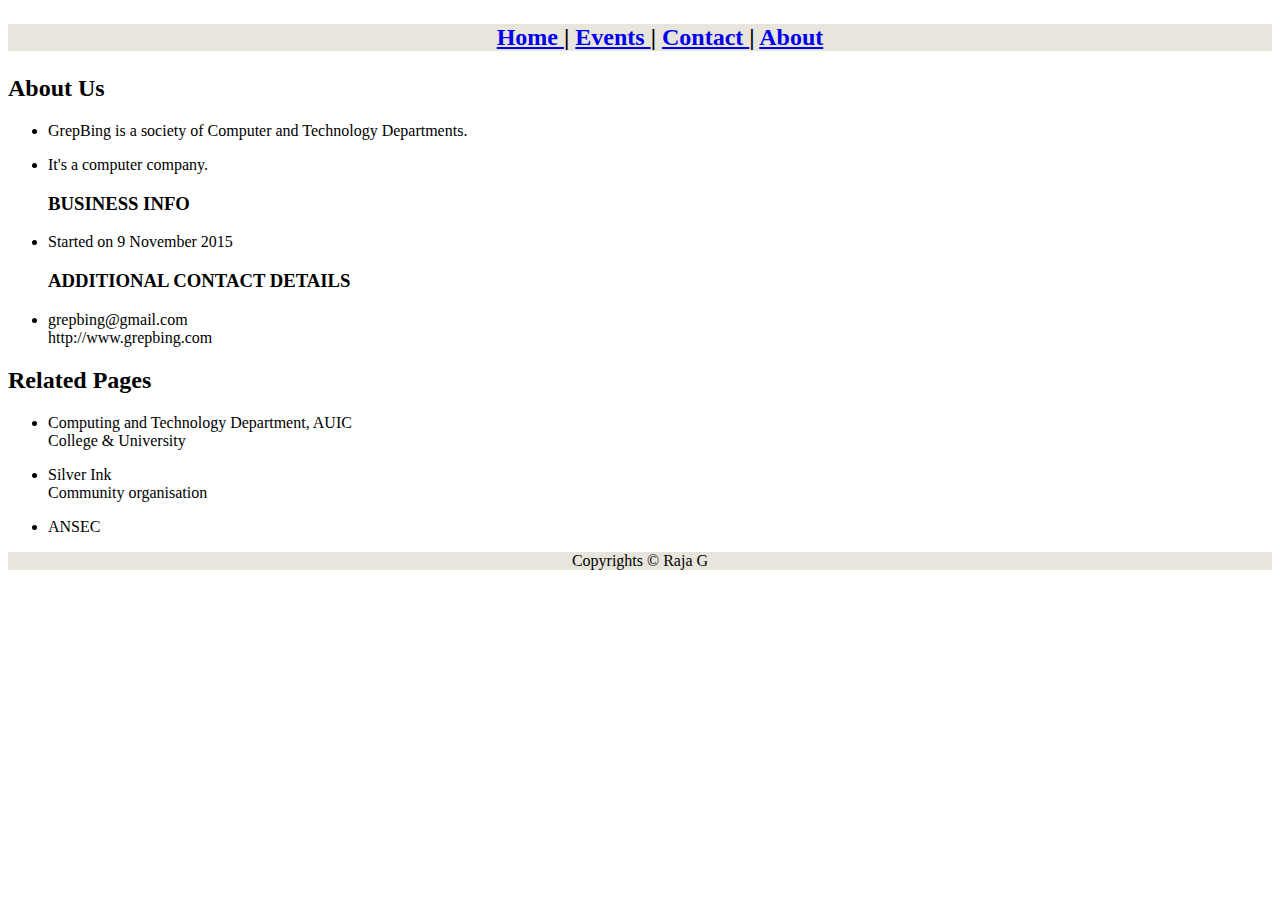
<file: Grepbing/about.html>
<!DOCTYPE html>
<html lang="en" dir="ltr">
  <head>
    <meta charset="utf-8">
    <title></title>
    <link rel="stylesheet" href="./css/theme.css">

  </head>
  <header>
    <h2><nav>
        <ul>

        <a href="./index.html"> Home </a> | <a href="./event.html"> Events </a> | <a href="./contact.html" > Contact </a> | <a href="./about.html"> About </a></ul>
      </nav>
</h2>
    <div class="logo">



    </div>

  </header>


  <body>




    <section>
          <h2>About Us</h2>
        </ul>
        <ul>
          <li>GrepBing is a society of Computer and Technology Departments.</li>
         </ul>

        <ul>
         <li>It's a computer company.</li>
</ul>
<ul>
  <h3>BUSINESS INFO</h3>
<li>
Started on 9 November 2015</li>
<h3>ADDITIONAL CONTACT DETAILS</h3>
<li>
grepbing@gmail.com</li>
http://www.grepbing.com
    </section>


    <body>
<h2> Related Pages
</h2>
  <p>
<ul>

<li>Computing and Technology Department, AUIC </li>
College & University</ul>
<ul><li>
Silver Ink </li>

Community organisation
</ul>
<ul>
  <li>ANSEC </li>
</ul>

</p>
  </body>
  <footer>
      Copyrights &copy; Raja G
    </footer>
</html>
</file>
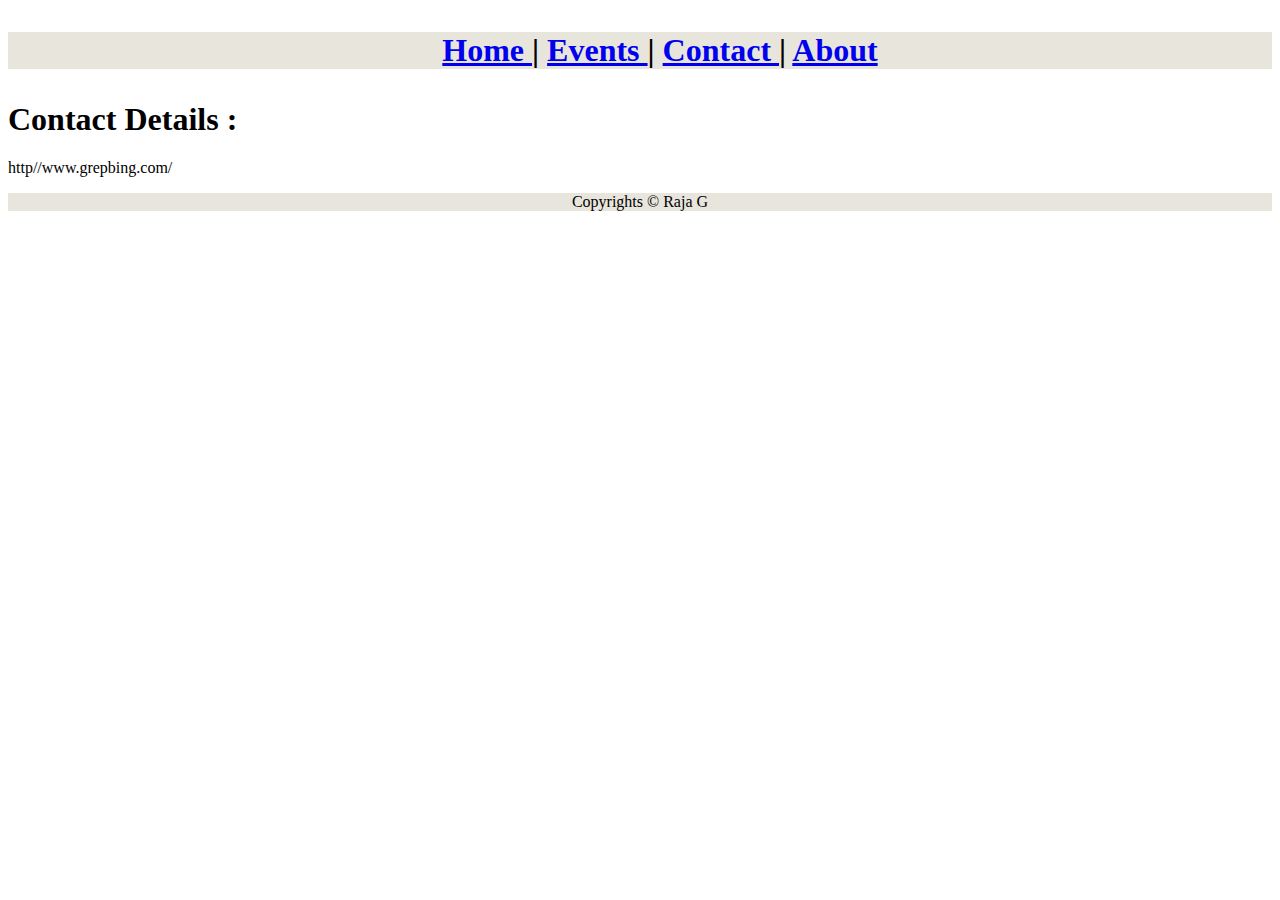
<file: Grepbing/contact.html>
<!DOCTYPE html>
<html lang="en" dir="ltr">
  <head>
    <meta charset="utf-8">
    <title></title>
    <link rel="stylesheet" href="./css/theme.css">
  </head>
  <header>
    <h1><nav>
        <ul>

        <a href="./index.html"> Home </a> | <a href="./event.html"> Events </a> | <a href="./contact.html" > Contact </a> | <a href="./about.html"> About </a></ul>
      </nav>
</h1>
    <!-- <div class="logo">



    </div> -->

  </header>
  <body>

    <h1> Contact Details :</h1>
    <p>http//www.grepbing.com/</p>

  </body>
  <footer>
    Copyrights &copy; Raja G
    </footer>
</html>
</file>
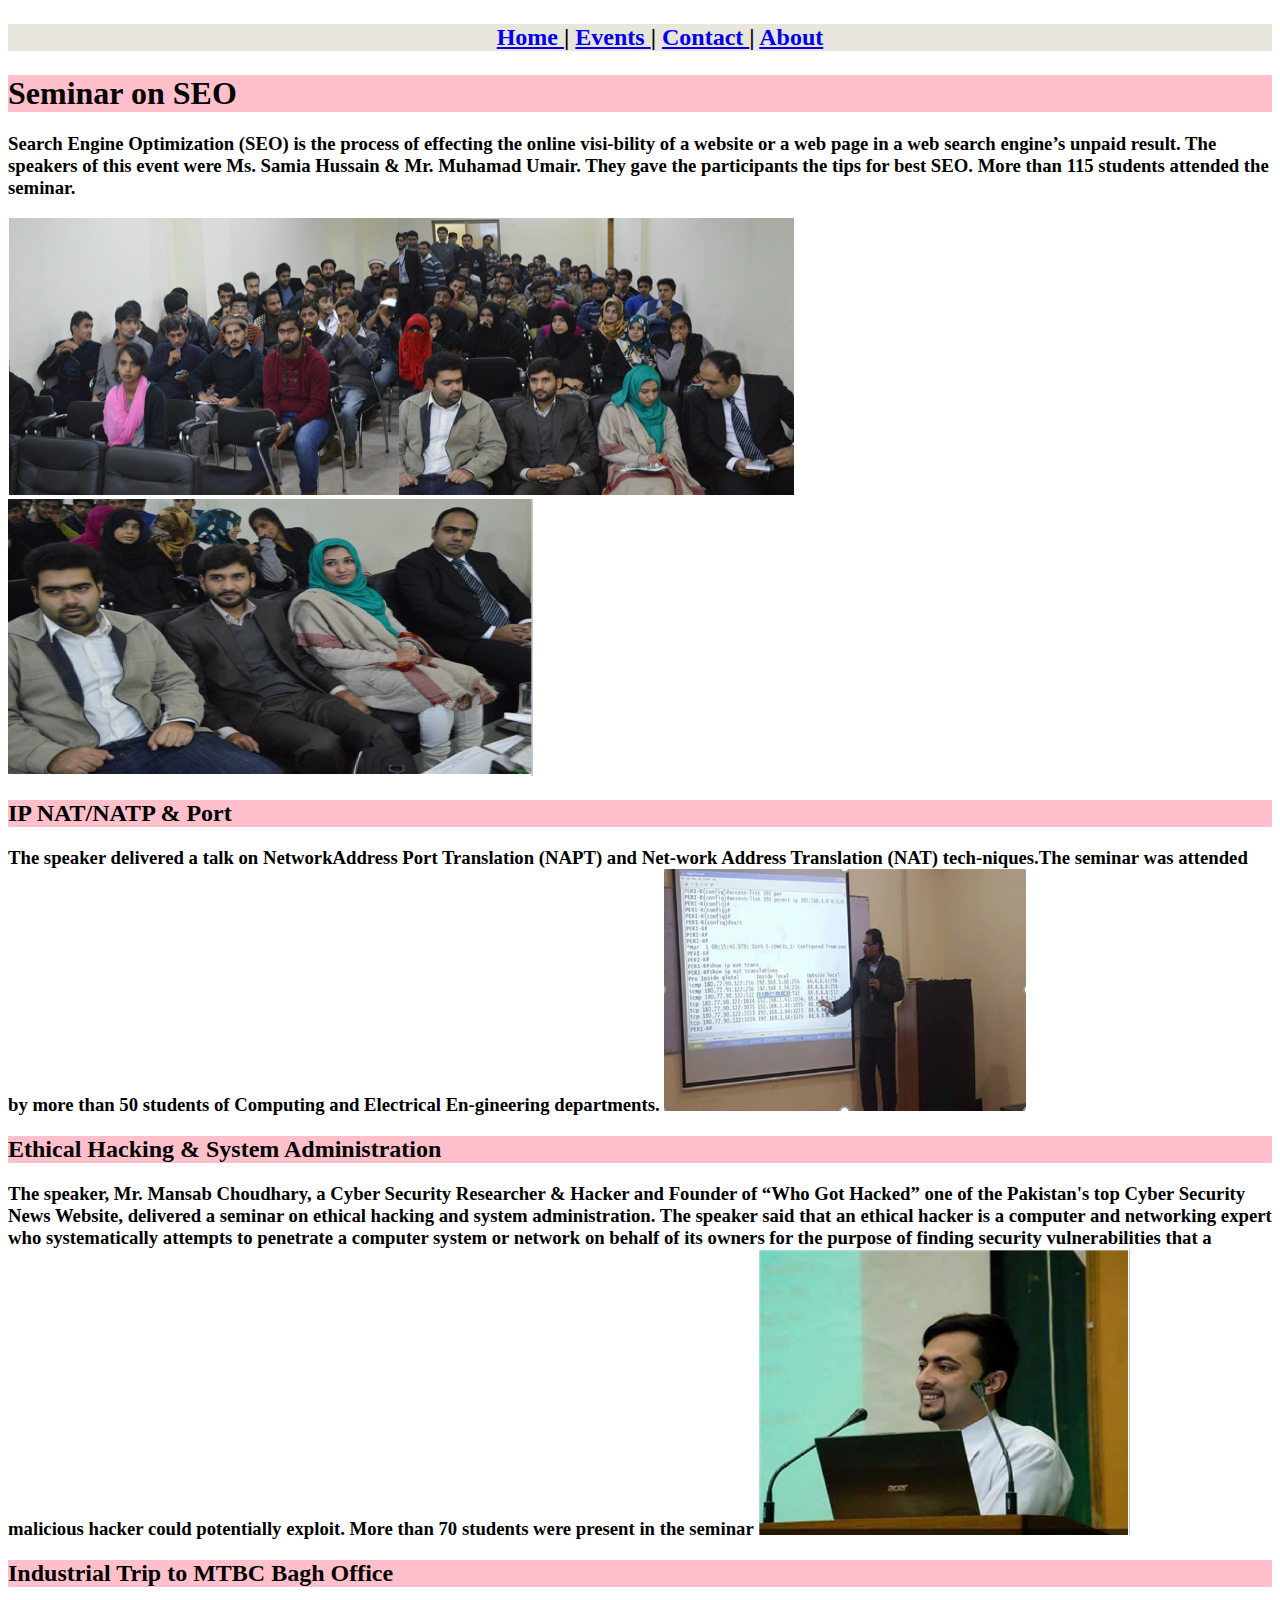
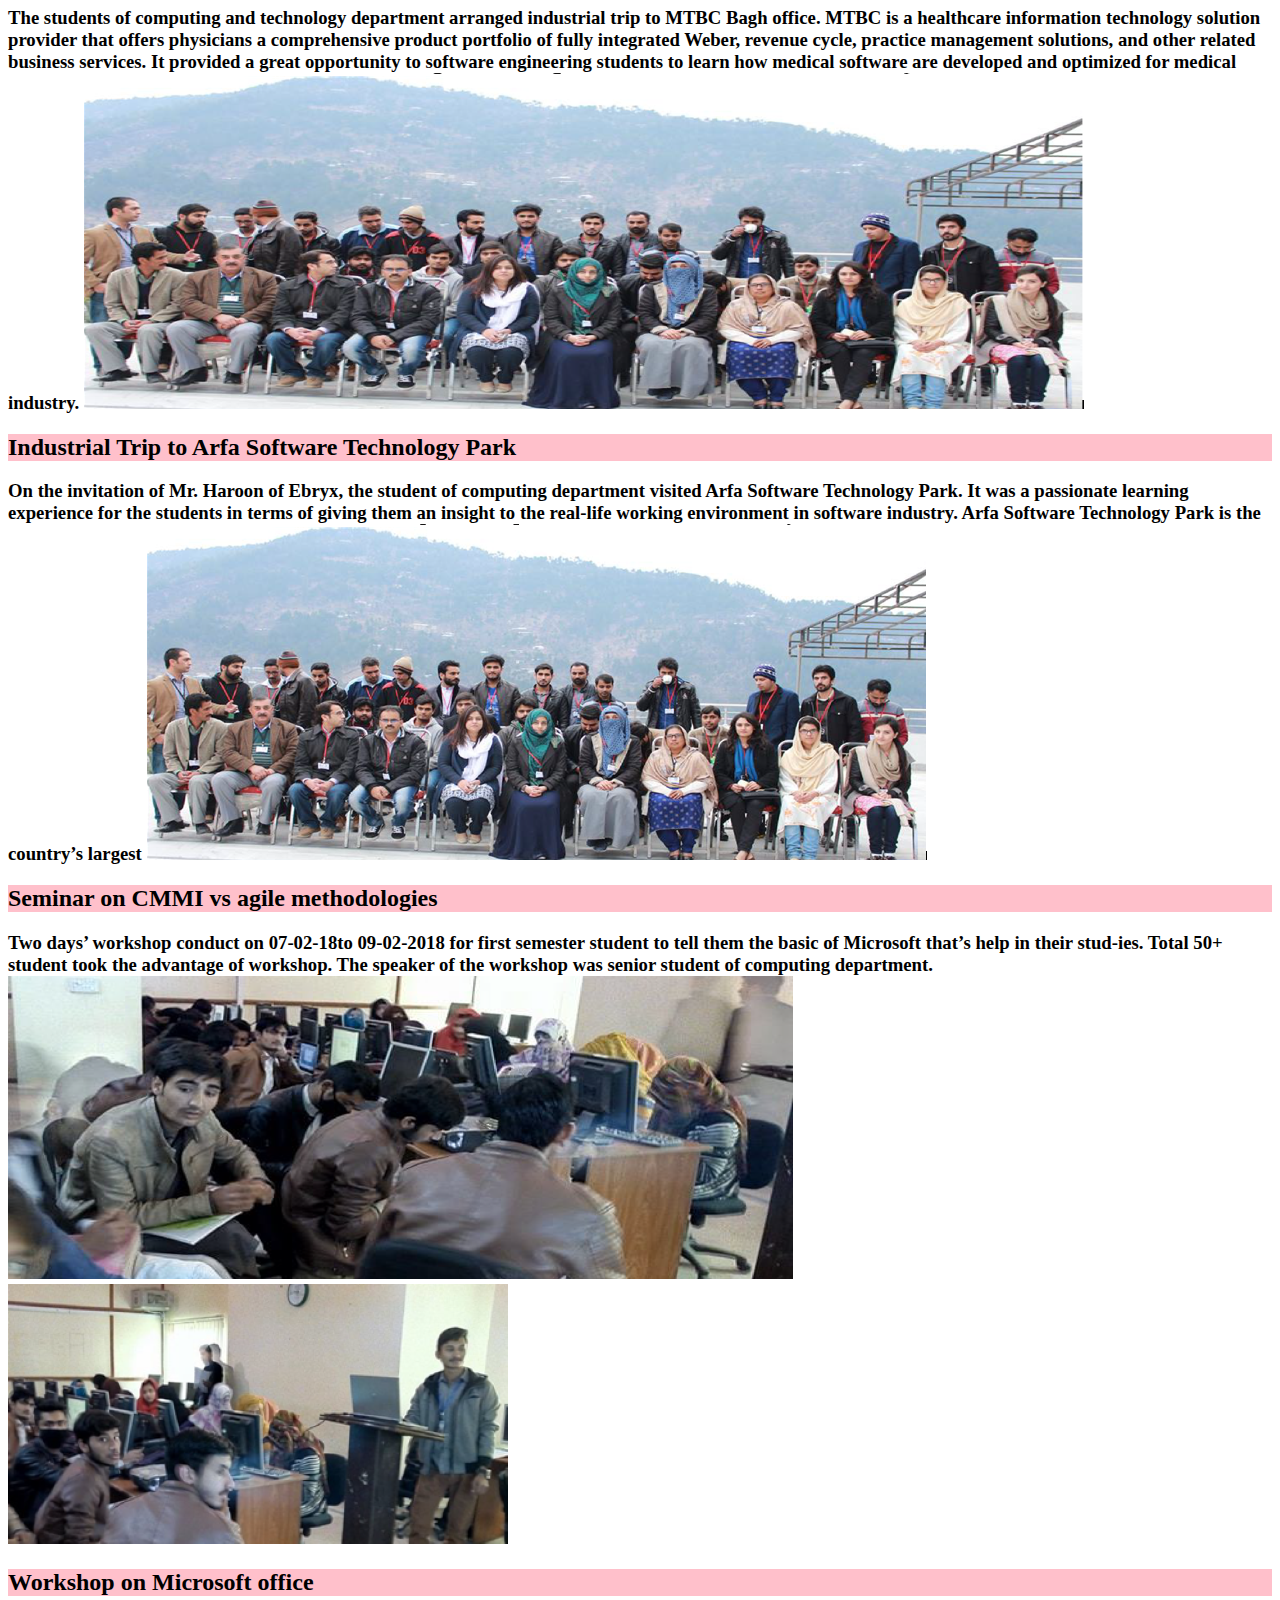
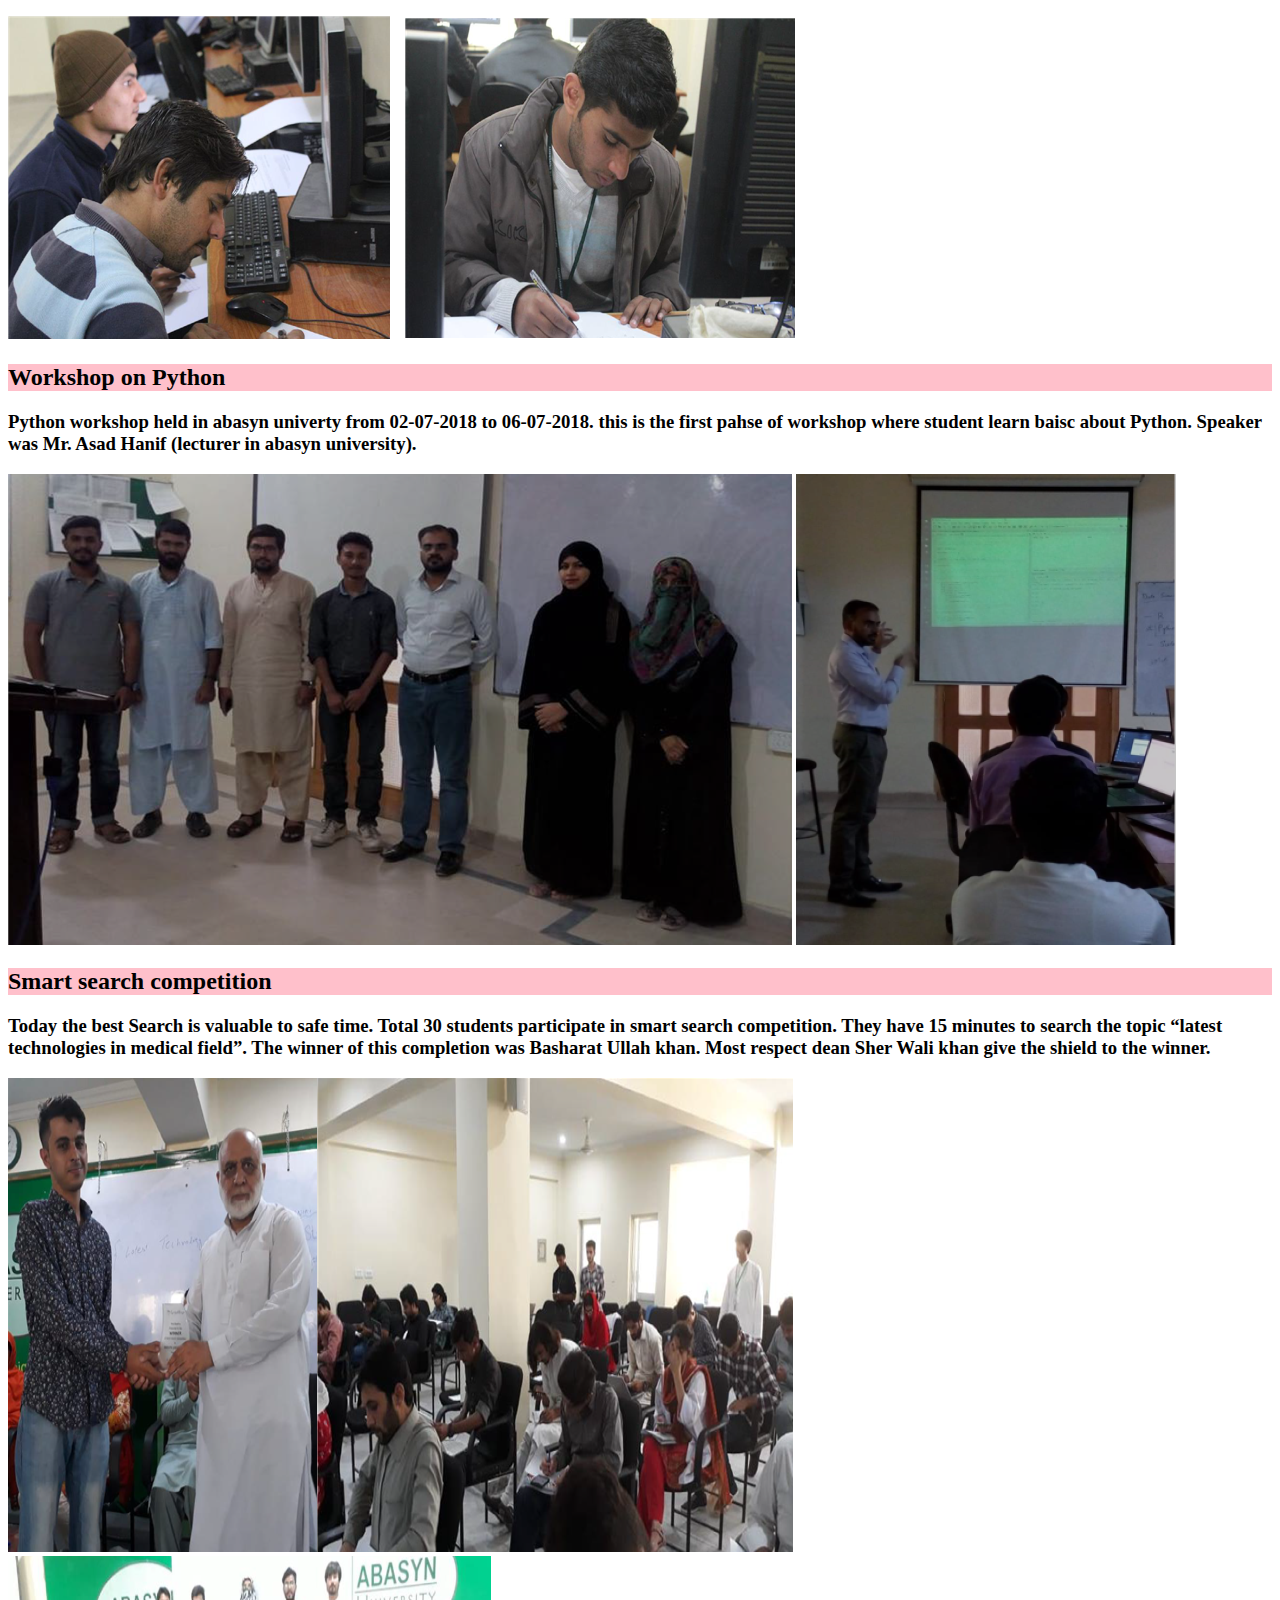
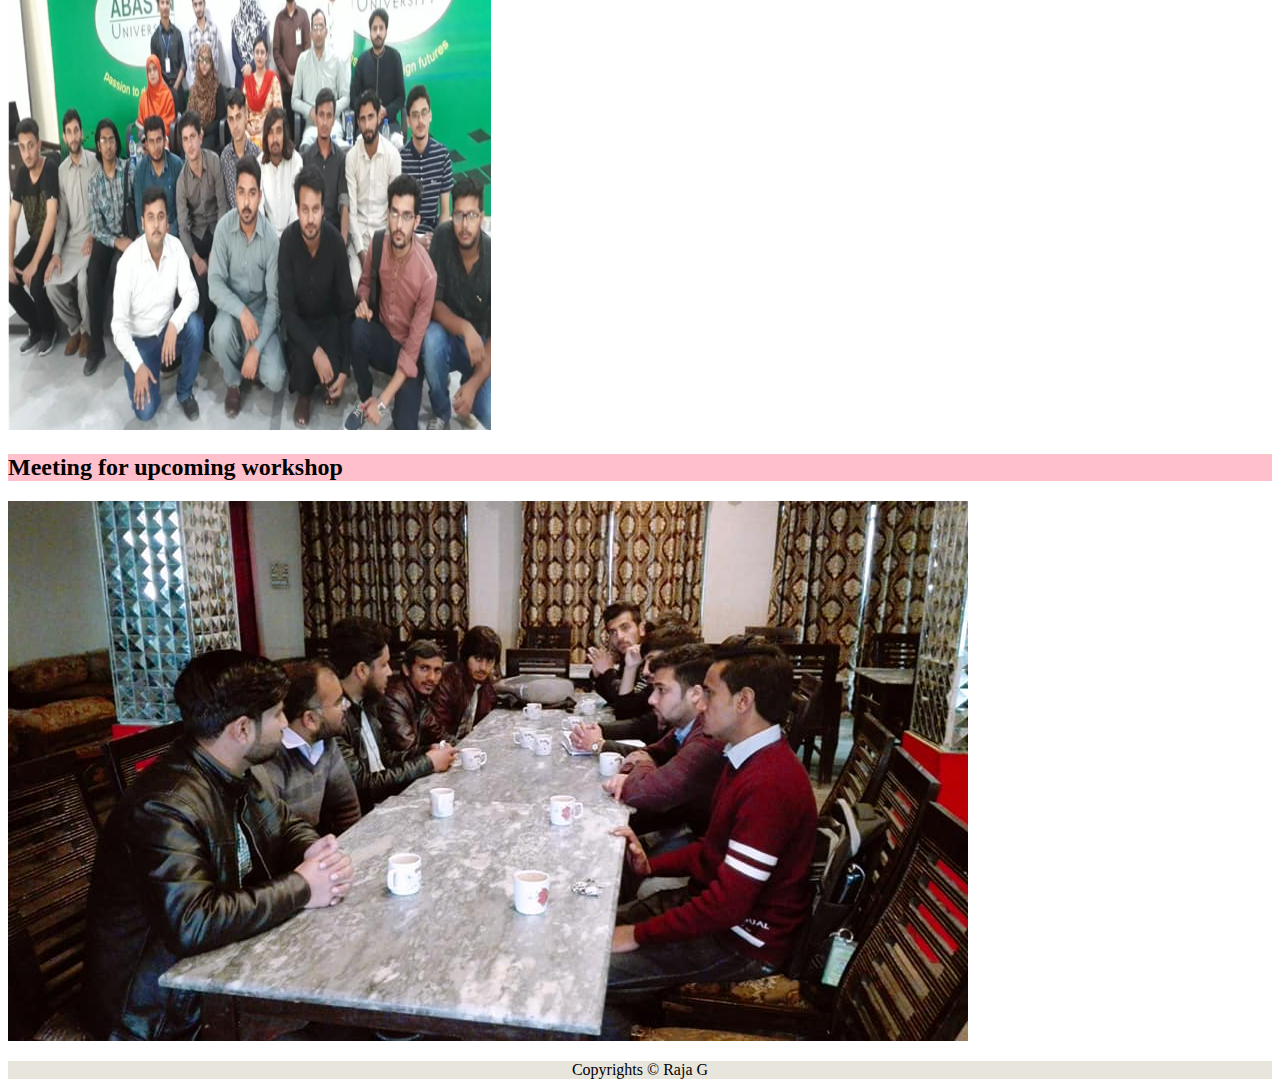
<file: Grepbing/event.html>
<!DOCTYPE html>
<html lang="en" dir="ltr">
  <head>
    <meta charset="utf-8">
    <title></title>
    <link rel="stylesheet" href="./css/theme.css">
  </head>
  <header>
    <h2><nav>
        <ul>

        <a href="./index.html"> Home </a> | <a href="./event.html"> Events </a> | <a href="./contact.html" > Contact </a> | <a href="./about.html"> About </a></ul>
      </nav>
</h2>
    <div class="logo">



    </div>

  </header>

  <body>
    <h1 id="myheading">Seminar on SEO</h1>
    <section>
      <article class="">
<h3><p>Search Engine Optimization (SEO) is the process of effecting the online visi-bility of a website or a web page in a web search engine’s unpaid result. The speakers of this event were Ms. Samia Hussain & Mr. Muhamad Umair. They gave the participants the tips for best SEO. More than 115 students attended the seminar.</p></h3>
<p><img src="./photos/bing3.1.PNG" alt="//"><img src="./photos/meeting1.PNG" alt="//"></p>
  <h2 id="myheading">IP NAT/NATP & Port </h2>
<div class="container">
<form>
  <h3><p>The speaker delivered a talk on NetworkAddress Port Translation (NAPT) and Net-work Address Translation (NAT) tech-niques.The seminar was attended by more than 50 students of Computing and Electrical En-gineering departments.
    <img src="./photos/Capture.PNG" alt="Not Found"> </p> </h3>


</form>
</div>
<h2 id="myheading">Ethical Hacking & System Administration  </h2>
<h3> <p> The speaker, Mr. Mansab Choudhary, a Cyber Security Researcher & Hacker and Founder of “Who Got Hacked” one of the Pakistan's top Cyber Security News Website, delivered a seminar on ethical hacking and system administration.
The speaker said that an ethical hacker is a computer and networking expert who systematically attempts to penetrate a computer system or network on behalf of its owners for the purpose of finding security vulnerabilities that a malicious hacker could potentially exploit.
More than 70 students were present in the seminar

<img src="./photos/Capture2.PNG" alt=" not Found">
  </p> </h3>
  <h2 id="myheading"> Industrial Trip to MTBC Bagh Office</h2>
  <h3> <p>The students of computing and technology department arranged industrial trip to MTBC Bagh office.
MTBC is a healthcare information technology solution provider that offers physicians a comprehensive product portfolio of fully integrated Weber, revenue cycle, practice management solutions, and other related business services. It provided a great opportunity to software engineering students to learn how medical software are developed and optimized for medical industry.
<img src="./photos/Capture3.1.PNG" alt="not Found ">
  </p> </h3>
  <h2 id="myheading">Industrial Trip to Arfa Software Technology Park </h2>
  <h3> <p> On the invitation of Mr. Haroon of Ebryx, the student of computing department visited Arfa Software Technology Park. It was a passionate learning experience for the students in terms of giving them an insight to the real-life working environment in software industry. Arfa Software Technology Park is the country’s largest
<img src="./photos/Capture3.PNG" alt="Not Found ">
  </p> </h3>
<h2 id="myheading" >Seminar on CMMI vs agile methodologies  </h2>
<h3> <p> Two days’ workshop conduct on 07-02-18to 09-02-2018 for first semester student to tell them the basic of Microsoft that’s help in their stud-ies. Total 50+ student took the advantage of workshop. The speaker of the workshop was senior student of computing department.

 <img src="./photos/Capture5.PNG" alt="Not Found"> <img src="./photos/Capture6.1.PNG" alt="not found">
</p> </h3>
<h2 id="myheading">Workshop on Microsoft office  </h2>
<h3> <p><img src="./photos/Capture7.PNG" alt="Not Found "> </p> </h3>
<h2 id="myheading" > Workshop on Python </h2>
<h3> <p> Python workshop held in abasyn univerty from 02-07-2018 to 06-07-2018. this is the first pahse of workshop where student learn baisc about Python. Speaker was Mr. Asad Hanif (lecturer in abasyn university).
</p> </h3>
<p><img src="./photos/Capture8.PNG" alt=""> <img src="./photos/Capture9.PNG" alt="Not Found"> </p>
<h2 id="myheading"> Smart search competition  </h2>
<h3> <p> Today the best Search is valuable to safe time. Total 30 students participate in smart search competition. They have 15 minutes to search the topic “latest technologies in medical field”. The winner of this completion was Basharat Ullah khan. Most respect dean Sher Wali khan give the shield to the winner.


 </p> </h3>
 <p>
   <img src="./photos/Capture10.1.PNG" alt=" not found">
   <img src="./photos/Capture10.12.PNG" alt=" not found"></p>
<h2 id="myheading"> Meeting for upcoming workshop  </h2>
<p> <img src="./photos/bing11.jpg" alt="Not found "> </p>


</article>
  </section>
  </body>
  <footer>
    Copyrights &copy; Raja G
    </footer>
</html>
</file>
<file: Grepbing/css/theme.css>
header {
  text-align: center;
  background-color: #E8E5DC;

}
footer{
  text-shadow:13px;
  text-align: center;
  background-color: #E8E5DC;
}
#myheading{
  background-color: pink;
}
/* body {
  /* background-color: #A09357; */
  background-image: url('../photos/bing11.png');
  background-repeat: no-repeat;
  background-position: right top;
  background-attachment: fixed;
  width: 90%;
  margin: auto;
} */
/* h2 {
  text-decoration: line-through;
} */
/* .logo img{
  height:40%;
  width: 100px;
  margin: 3px;
  top: 30%;

} */

p {
  /* color: green; */
  border: solid 2px #000;
  padding: 6px;
  /* margin-left: 50px; */
  /* margin-right: 50px; */
   border-left-style: solid;
  border-right-style: dashed;
  border-left-width: 2px;
  border-left-color: #000;
  border-right-color: yellow; */
  border-radius: 10px;
  /* width: 80%;  */
  text-align: justify;

}
</file>
